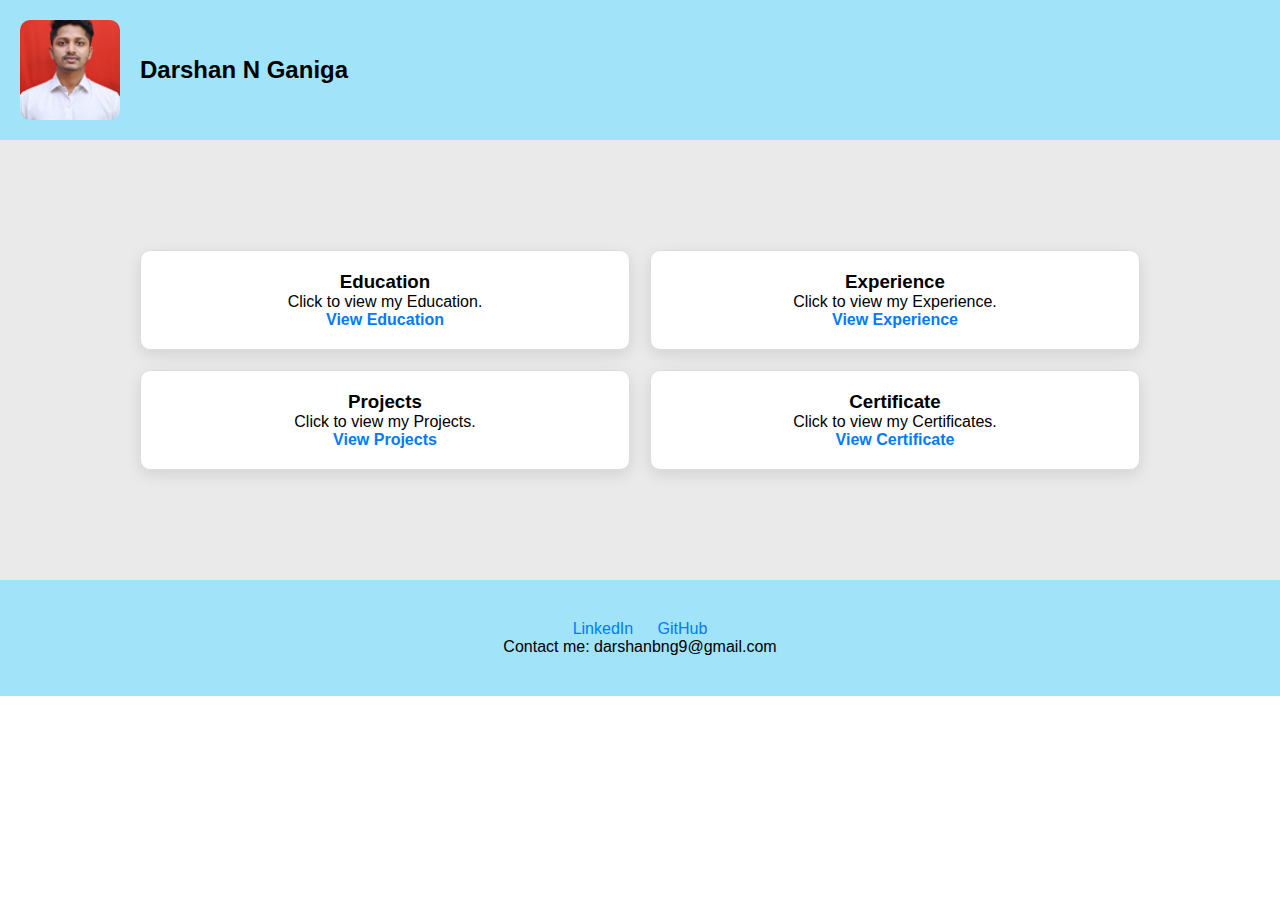
<file: index.html>
<!DOCTYPE html>
<html lang="en">
  <head>
    <meta charset="UTF-8" />
    <meta name="viewport" content="width=device-width, initial-scale=1.0" />
    <link rel="stylesheet" href="./styles.css" />
    <title>Portfolio</title>
  </head>
  <body>
    <div class="container">
      <!-- Top Container -->
      <div class="top-container">
        <!-- Profile Section (Photo + Name) -->
        <div class="profile-section">
          <img
            src="./images/Photo_Darshan Nagaraj Ganiga.jpg"
            alt="Your Image"
          />
          <h1>Darshan N Ganiga</h1>
        </div>
      </div>

      <!-- Middle Container -->
      <div class="middle-container">
        <div class="grid-container">
          <div class="grid-item">
            <h3>Education</h3>
            <p>Click to view my Education.</p>
            <a href="./components/education.html">View Education</a>
          </div>
          <div class="grid-item">
            <h3>Experience</h3>
            <p>Click to view my Experience.</p>
            <a href="./components/experience.html">View Experience</a>
          </div>
          <div class="grid-item">
            <h3>Projects</h3>
            <p>Click to view my Projects.</p>
            <a href="./components/project.html">View Projects</a>
          </div>
          <div class="grid-item">
            <h3>Certificate</h3>
            <p>Click to view my Certificates.</p>
            <a href="./components/certificate.html">View Certificate</a>
          </div>
        </div>
      </div>

      <!-- Bottom Container -->
      <div class="bottom-container">
        <a href="https://www.linkedin.com/in/darshan-n-ganiga">LinkedIn</a>
        <a href="https://github.com/Darshan-02">GitHub</a>
        <p>Contact me: darshanbng9@gmail.com</p>
      </div>
    </div>
  </body>
</html>
</file>
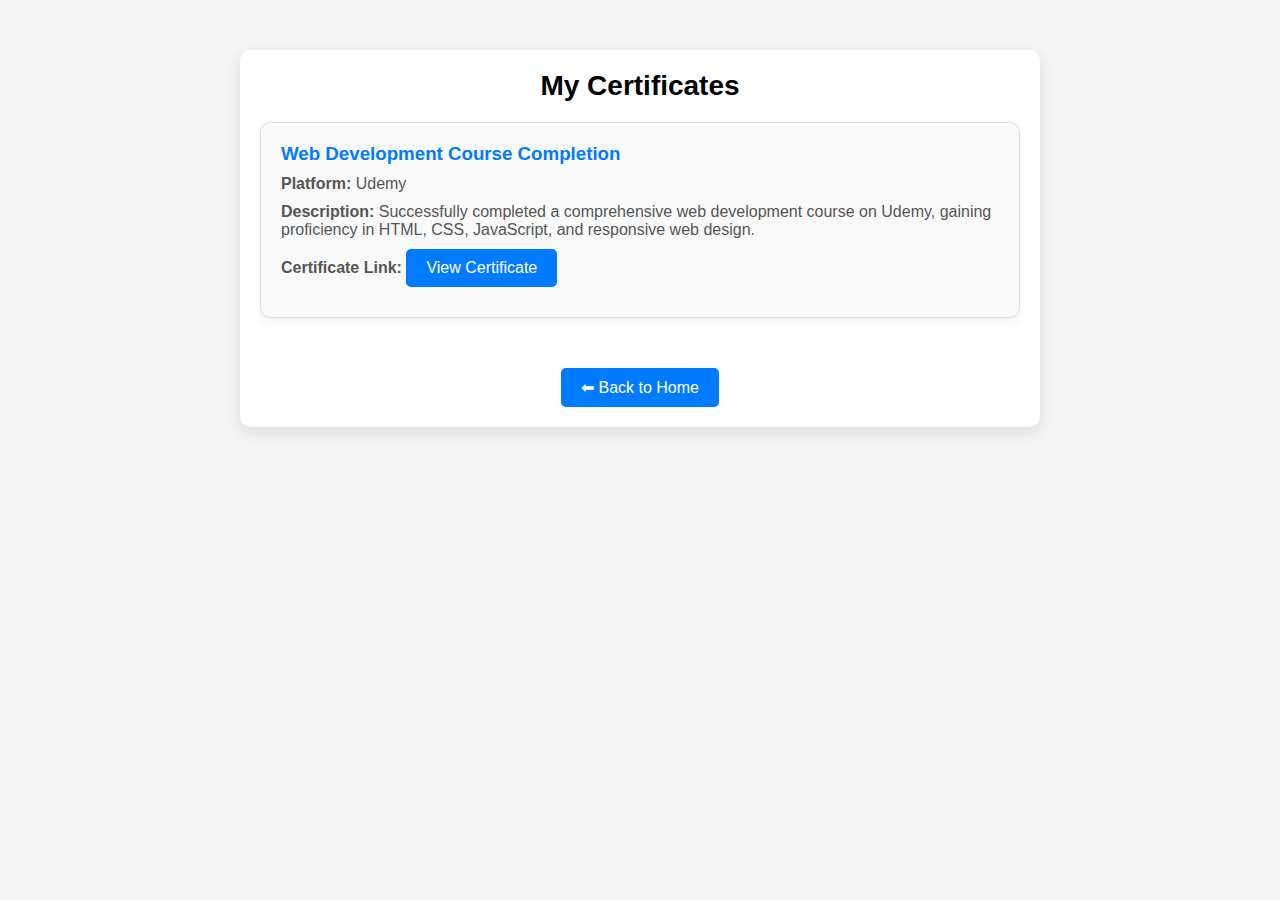
<file: components/certificate.html>
<!DOCTYPE html>
<html lang="en">
  <head>
    <meta charset="UTF-8" />
    <meta name="viewport" content="width=device-width, initial-scale=1.0" />
    <link rel="stylesheet" href="../stylesheets/certificateStyles.css" />
    <title>Document</title>
  </head>
  <body>
    <div class="container">
      <h1>My Certificates</h1>

      <!-- Certificate: Web Development Course -->
      <div class="certificate-item">
        <h3>Web Development Course Completion</h3>
        <p><strong>Platform:</strong> Udemy</p>
        <p>
          <strong>Description:</strong> Successfully completed a comprehensive
          web development course on Udemy, gaining proficiency in HTML, CSS,
          JavaScript, and responsive web design.
        </p>
        <p>
          <strong>Certificate Link:</strong>
          <a href="https://ude.my/UC-69a6be6b-b5d8-4919-8ad6-f727f456b1ea/">
            View Certificate
          </a>
        </p>
      </div>

      <!-- ✅ Back to Home Button -->
      <a href="../index.html" class="back-button">⬅ Back to Home</a>
    </div>
  </body>
</html>
</file>
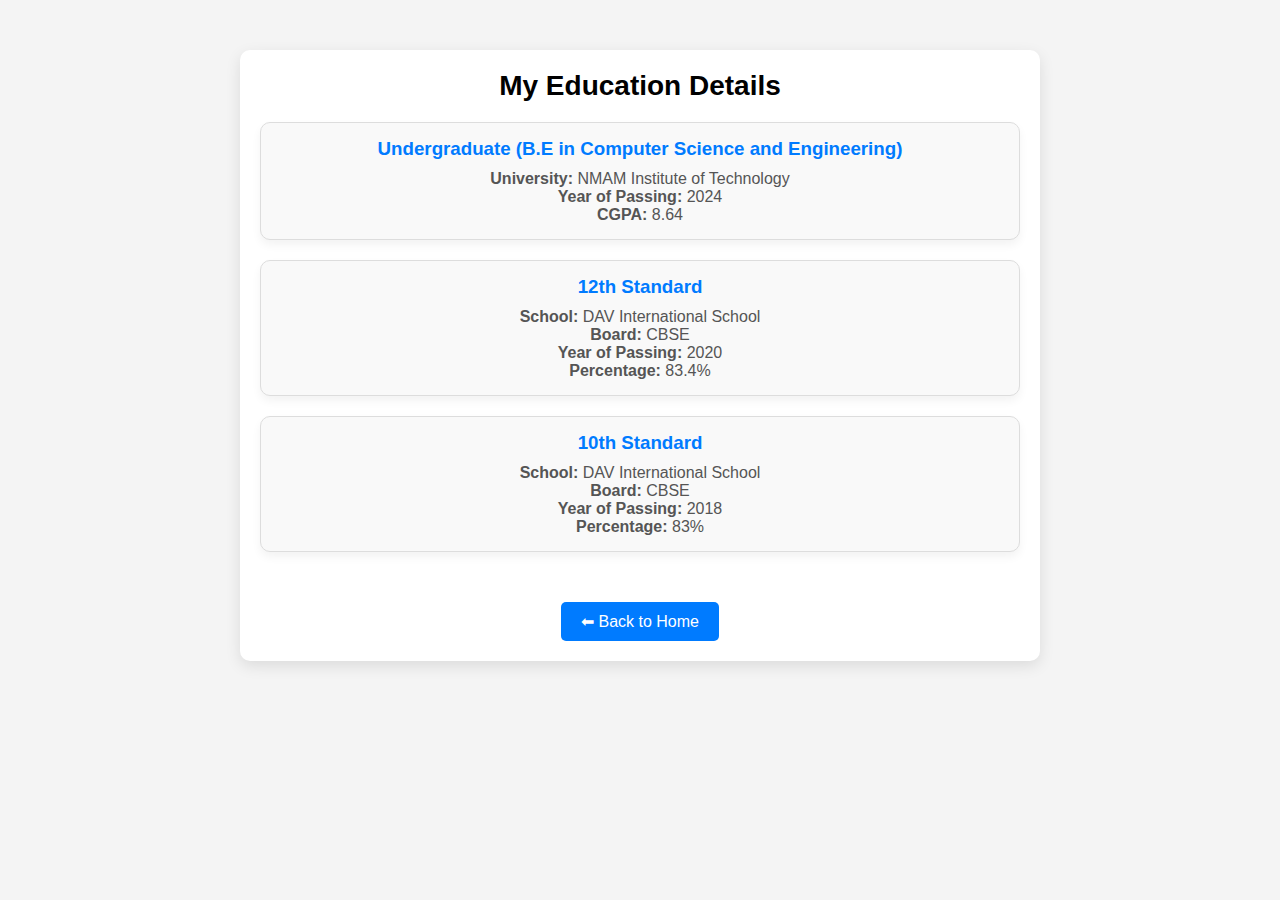
<file: components/education.html>
<!DOCTYPE html>
<html lang="en">
  <head>
    <meta charset="UTF-8" />
    <meta name="viewport" content="width=device-width, initial-scale=1.0" />
    <link rel="stylesheet" href="../stylesheets/educationstyles.css" />
    <title>Education</title>
  </head>
  <body>
    <div class="container">
      <h1>My Education Details</h1>

      <!-- Undergraduate Details -->
      <div class="education-item">
        <h3>Undergraduate (B.E in Computer Science and Engineering)</h3>
        <p><strong>University:</strong> NMAM Institute of Technology</p>
        <p><strong>Year of Passing:</strong> 2024</p>
        <p><strong>CGPA:</strong> 8.64</p>
      </div>

      <!-- 12th Class Details -->
      <div class="education-item">
        <h3>12th Standard</h3>
        <p><strong>School:</strong> DAV International School</p>
        <p><strong>Board:</strong> CBSE</p>
        <p><strong>Year of Passing:</strong> 2020</p>
        <p><strong>Percentage:</strong> 83.4%</p>
      </div>

      <!-- 10th Class Details -->
      <div class="education-item">
        <h3>10th Standard</h3>
        <p><strong>School:</strong> DAV International School</p>
        <p><strong>Board:</strong> CBSE</p>
        <p><strong>Year of Passing:</strong> 2018</p>
        <p><strong>Percentage:</strong> 83%</p>
      </div>

      <!-- Back to Home Button -->
      <a href="../index.html" class="back-button">⬅ Back to Home</a>
    </div>
  </body>
</html>
</file>
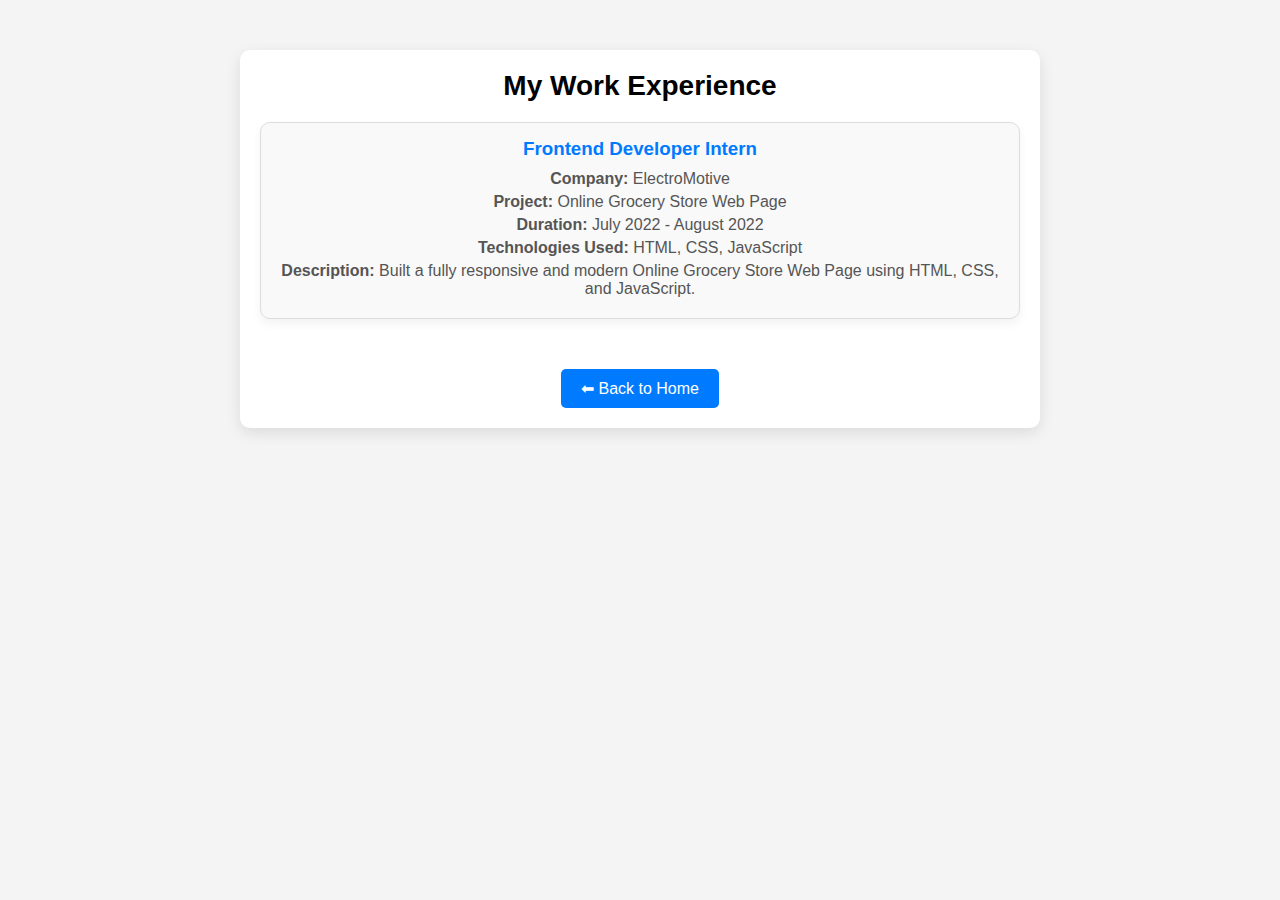
<file: components/experience.html>
<!DOCTYPE html>
<html lang="en">
  <head>
    <meta charset="UTF-8" />
    <meta name="viewport" content="width=device-width, initial-scale=1.0" />
    <link rel="stylesheet" href="../stylesheets/experienceStyles.css" />
    <title>Document</title>
  </head>
  <body>
    <div class="container">
      <h1>My Work Experience</h1>

      <!-- ✅ Internship Details -->
      <div class="experience-item">
        <h3>Frontend Developer Intern</h3>
        <p><strong>Company:</strong> ElectroMotive</p>
        <p><strong>Project:</strong> Online Grocery Store Web Page</p>
        <p><strong>Duration:</strong> July 2022 - August 2022</p>
        <p><strong>Technologies Used:</strong> HTML, CSS, JavaScript</p>
        <p>
          <strong>Description:</strong> Built a fully responsive and modern
          Online Grocery Store Web Page using HTML, CSS, and JavaScript.
        </p>
      </div>

      <!-- ✅ Back to Home Button -->
      <a href="../index.html" class="back-button">⬅ Back to Home</a>
    </div>
  </body>
</html>
</file>
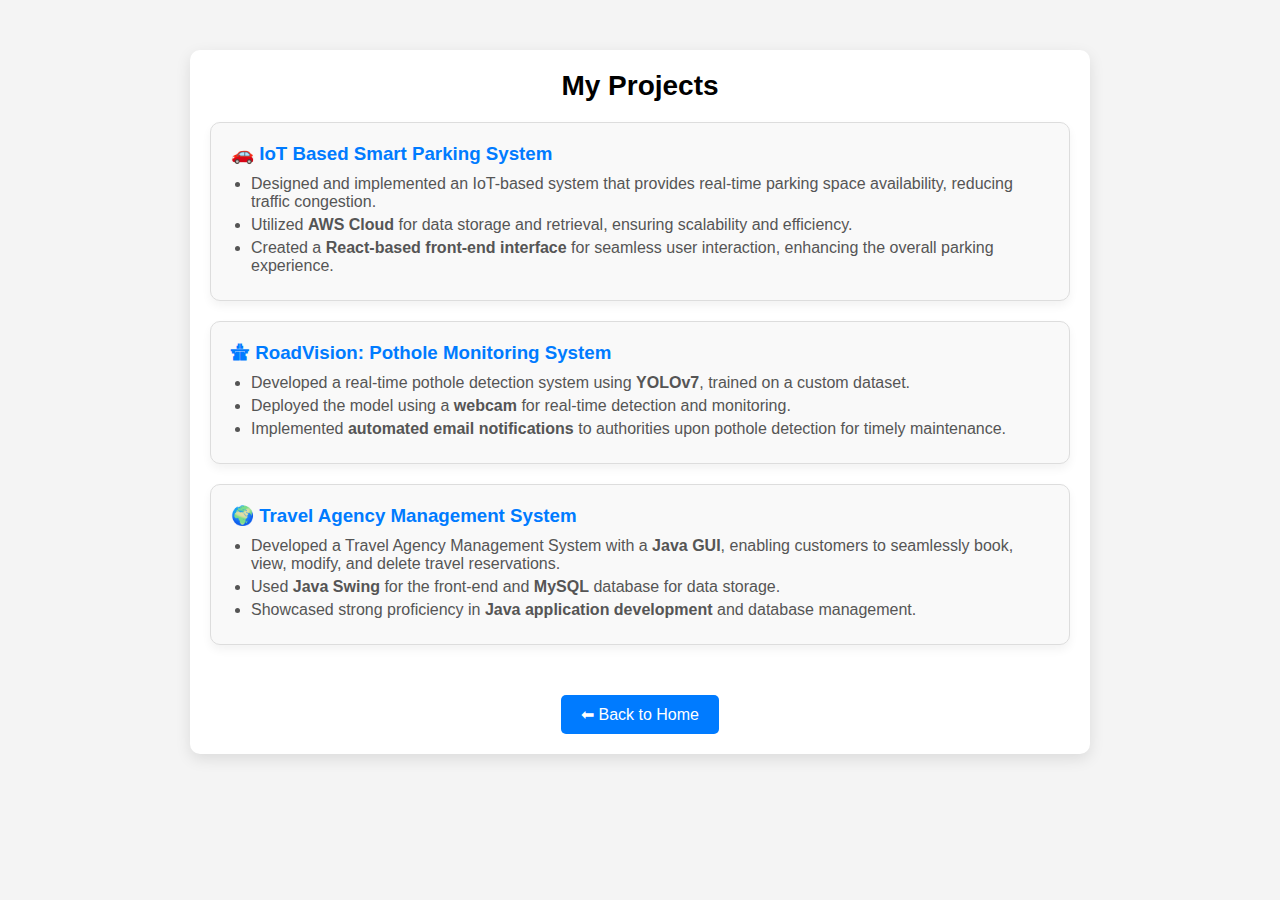
<file: components/project.html>
<!DOCTYPE html>
<html lang="en">
  <head>
    <meta charset="UTF-8" />
    <meta name="viewport" content="width=device-width, initial-scale=1.0" />
    <link rel="stylesheet" href="../stylesheets/projectStyles.css" />
    <title>Document</title>
  </head>
  <body>
    <div class="container">
      <h1>My Projects</h1>

      <!-- Project 1: IoT Smart Parking System -->
      <div class="project-item">
        <h3>🚗 IoT Based Smart Parking System</h3>
        <ul>
          <li>
            Designed and implemented an IoT-based system that provides real-time
            parking space availability, reducing traffic congestion.
          </li>
          <li>
            Utilized <strong>AWS Cloud</strong> for data storage and retrieval,
            ensuring scalability and efficiency.
          </li>
          <li>
            Created a <strong>React-based front-end interface</strong> for
            seamless user interaction, enhancing the overall parking experience.
          </li>
        </ul>
      </div>

      <!-- Project 2: RoadVision - Pothole Monitoring System -->
      <div class="project-item">
        <h3>🛣 RoadVision: Pothole Monitoring System</h3>
        <ul>
          <li>
            Developed a real-time pothole detection system using
            <strong>YOLOv7</strong>, trained on a custom dataset.
          </li>
          <li>
            Deployed the model using a <strong>webcam</strong> for real-time
            detection and monitoring.
          </li>
          <li>
            Implemented <strong>automated email notifications</strong> to
            authorities upon pothole detection for timely maintenance.
          </li>
        </ul>
      </div>

      <!-- Project 3: Travel Agency Management System -->
      <div class="project-item">
        <h3>🌍 Travel Agency Management System</h3>
        <ul>
          <li>
            Developed a Travel Agency Management System with a
            <strong>Java GUI</strong>, enabling customers to seamlessly book,
            view, modify, and delete travel reservations.
          </li>
          <li>
            Used <strong>Java Swing</strong> for the front-end and
            <strong>MySQL</strong> database for data storage.
          </li>
          <li>
            Showcased strong proficiency in
            <strong>Java application development</strong> and database
            management.
          </li>
        </ul>
      </div>

      <!-- Back to Home Button -->
      <a href="../index.html" class="back-button">⬅ Back to Home</a>
    </div>
  </body>
</html>
</file>
<file: styles.css>
* {
  margin: 0;
  padding: 0;
  box-sizing: border-box;
}

body {
  font-family: Arial, sans-serif;
  scroll-behavior: smooth; /* Smooth scrolling effect */
}

.container {
  text-align: center;
}

/* Top Container Styles */
.top-container {
  background-color: #a1e3f9;
  padding: 20px;
  display: flex;
  align-items: center;
  justify-content: space-between;
  flex-wrap: wrap;
}

.profile-section {
  display: flex;
  align-items: center;
}

.profile-section img {
  width: 100px;
  height: 100px;
  border-radius: 10px;
  object-fit: cover;
  margin-right: 20px;
}

.profile-section h1 {
  font-size: 24px;
}

/* Middle Container Styles */
.middle-container {
  background-color: #eaeaea;
  padding: 40px;
}

.grid-container {
  display: grid;
  grid-template-columns: repeat(auto-fit, minmax(350px, 1fr));
  gap: 20px;
  max-width: 1000px;
  margin: auto;
  padding: 70px 0;
}

.grid-item {
  background-color: white;
  padding: 20px;
  border: 1px solid #ddd;
  border-radius: 10px;
  box-shadow: 0 5px 15px rgba(0, 0, 0, 0.1);
  text-align: center;
}

.grid-item a {
  text-decoration: none;
  color: #007bff;
  font-weight: bold;
}

.grid-item a:hover {
  text-decoration: underline;
}

/* Bottom Container Styles */
.bottom-container {
  background-color: #a1e3f9;
  padding: 40px;
  text-align: center;
}

.bottom-container a {
  margin: 10px;
  text-decoration: none;
  color: #007bff;
}

.bottom-container a:hover {
  text-decoration: underline;
}

/* ✅ Mobile Responsive Footer */
@media (max-width: 768px) {
  .bottom-container a {
    display: block;
    margin: 5px 0;
  }
}
</file>
<file: stylesheets/certificateStyles.css>
* {
  margin: 0;
  padding: 0;
  box-sizing: border-box;
}

body {
  font-family: Arial, sans-serif;
  background-color: #f4f4f4;
}

.container {
  max-width: 800px;
  margin: 50px auto;
  padding: 20px;
  background-color: white;
  border-radius: 10px;
  box-shadow: 0 5px 15px rgba(0, 0, 0, 0.1);
  text-align: center;
}

h1 {
  font-size: 28px;
  margin-bottom: 20px;
}

.certificate-item {
  text-align: left;
  padding: 20px;
  border: 1px solid #ddd;
  border-radius: 10px;
  background-color: #f9f9f9;
  box-shadow: 0 5px 10px rgba(0, 0, 0, 0.05);
  margin-bottom: 20px;
}

.certificate-item h3 {
  color: #007bff;
  margin-bottom: 10px;
}

.certificate-item p {
  font-size: 16px;
  color: #555;
  margin-bottom: 10px;
}

.certificate-item a {
  display: inline-block;
  padding: 10px 20px;
  background-color: #007bff;
  color: white;
  text-decoration: none;
  border-radius: 5px;
  transition: 0.3s;
}

.certificate-item a:hover {
  background-color: #0056b3;
}

.back-button {
  display: inline-block;
  margin-top: 30px;
  padding: 10px 20px;
  background-color: #007bff;
  color: white;
  text-decoration: none;
  border-radius: 5px;
  transition: 0.3s;
}

.back-button:hover {
  background-color: #0056b3;
}

/* ✅ Responsive Design */
@media (max-width: 600px) {
  .container {
    width: 90%;
  }

  .certificate-item {
    padding: 15px;
  }
}
</file>
<file: stylesheets/educationstyles.css>
* {
  margin: 0;
  padding: 0;
  box-sizing: border-box;
}

body {
  font-family: Arial, sans-serif;
  background-color: #f4f4f4;
}

.container {
  max-width: 800px;
  margin: 50px auto;
  padding: 20px;
  background-color: white;
  border-radius: 10px;
  box-shadow: 0 5px 15px rgba(0, 0, 0, 0.1);
  text-align: center;
}

h1 {
  font-size: 28px;
  margin-bottom: 20px;
}

.education-item {
  margin-bottom: 20px;
  padding: 15px;
  border: 1px solid #ddd;
  border-radius: 10px;
  background-color: #f9f9f9;
  box-shadow: 0 5px 10px rgba(0, 0, 0, 0.05);
}

.education-item h3 {
  color: #007bff;
  margin-bottom: 10px;
}

.education-item p {
  font-size: 16px;
  color: #555;
}

.back-button {
  display: inline-block;
  margin-top: 30px;
  padding: 10px 20px;
  background-color: #007bff;
  color: white;
  text-decoration: none;
  border-radius: 5px;
  transition: 0.3s;
}

.back-button:hover {
  background-color: #0056b3;
}

/* Responsive Design */
@media (max-width: 600px) {
  .container {
    width: 90%;
  }

  .education-item {
    padding: 10px;
  }
}
</file>
<file: stylesheets/experienceStyles.css>
* {
  margin: 0;
  padding: 0;
  box-sizing: border-box;
}

body {
  font-family: Arial, sans-serif;
  background-color: #f4f4f4;
}

.container {
  max-width: 800px;
  margin: 50px auto;
  padding: 20px;
  background-color: white;
  border-radius: 10px;
  box-shadow: 0 5px 15px rgba(0, 0, 0, 0.1);
  text-align: center;
}

h1 {
  font-size: 28px;
  margin-bottom: 20px;
}

.experience-item {
  margin-bottom: 20px;
  padding: 15px;
  border: 1px solid #ddd;
  border-radius: 10px;
  background-color: #f9f9f9;
  box-shadow: 0 5px 10px rgba(0, 0, 0, 0.05);
}

.experience-item h3 {
  color: #007bff;
  margin-bottom: 10px;
}

.experience-item p {
  font-size: 16px;
  color: #555;
  margin-bottom: 5px;
}

.back-button {
  display: inline-block;
  margin-top: 30px;
  padding: 10px 20px;
  background-color: #007bff;
  color: white;
  text-decoration: none;
  border-radius: 5px;
  transition: 0.3s;
}

.back-button:hover {
  background-color: #0056b3;
}

/* ✅ Responsive Design */
@media (max-width: 600px) {
  .container {
    width: 90%;
  }

  .experience-item {
    padding: 10px;
  }
}
</file>
<file: stylesheets/projectStyles.css>
* {
  margin: 0;
  padding: 0;
  box-sizing: border-box;
}

body {
  font-family: Arial, sans-serif;
  background-color: #f4f4f4;
}

.container {
  max-width: 900px;
  margin: 50px auto;
  padding: 20px;
  background-color: white;
  border-radius: 10px;
  box-shadow: 0 5px 15px rgba(0, 0, 0, 0.1);
  text-align: center;
}

h1 {
  font-size: 28px;
  margin-bottom: 20px;
}

.project-item {
  text-align: left;
  padding: 20px;
  border: 1px solid #ddd;
  border-radius: 10px;
  background-color: #f9f9f9;
  box-shadow: 0 5px 10px rgba(0, 0, 0, 0.05);
  margin-bottom: 20px;
}

.project-item h3 {
  color: #007bff;
  margin-bottom: 10px;
}

.project-item ul {
  list-style-type: disc;
  margin-left: 20px;
}

.project-item ul li {
  font-size: 16px;
  color: #555;
  margin-bottom: 5px;
}

.back-button {
  display: inline-block;
  margin-top: 30px;
  padding: 10px 20px;
  background-color: #007bff;
  color: white;
  text-decoration: none;
  border-radius: 5px;
  transition: 0.3s;
}

.back-button:hover {
  background-color: #0056b3;
}

/* ✅ Responsive Design */
@media (max-width: 600px) {
  .container {
    width: 90%;
  }

  .project-item {
    padding: 15px;
  }
}
</file>
